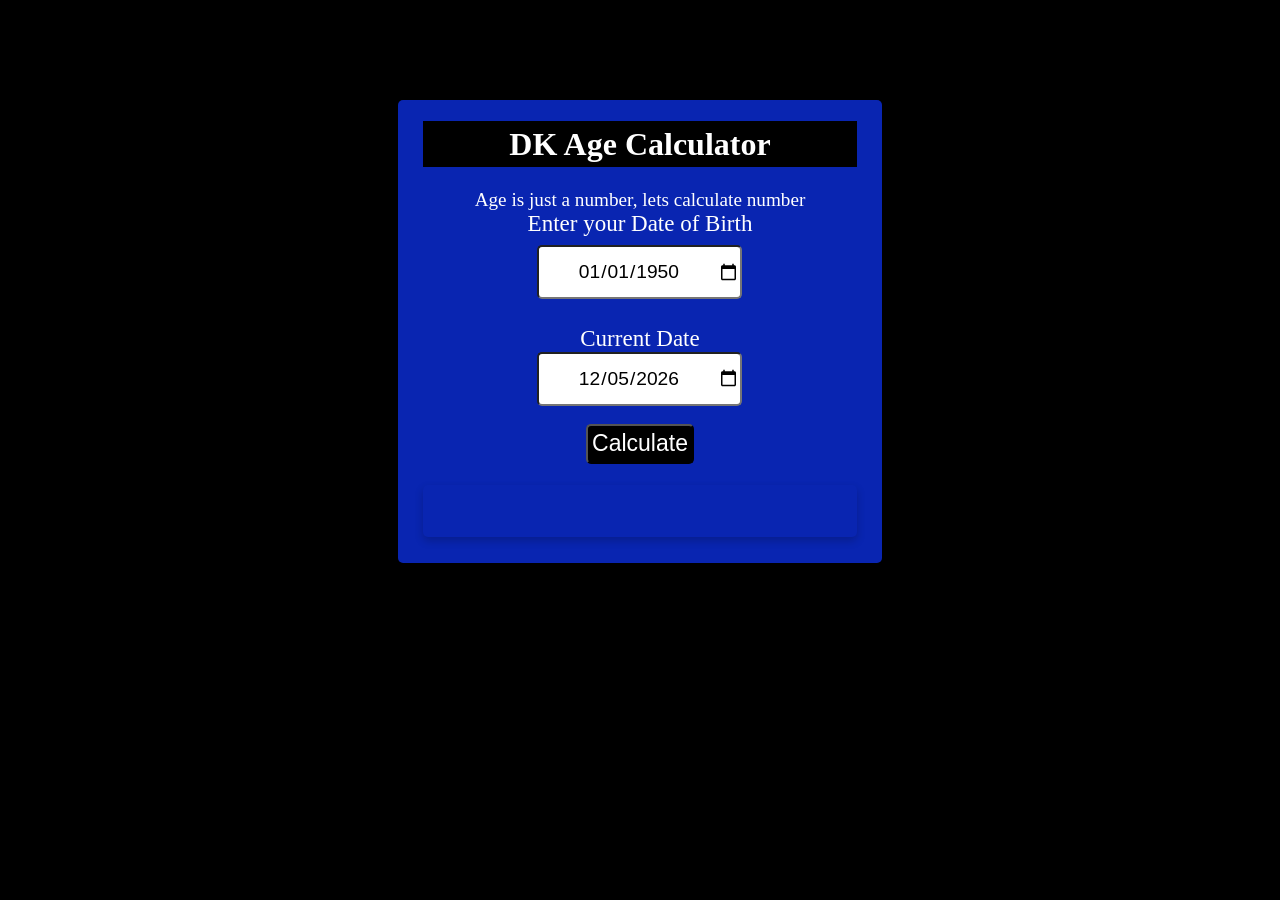
<file: ageCal-main/index.html>
<!DOCTYPE html> 
<html> 

<head> 
	<title>Age Calculator</title> 
	<link rel="stylesheet"
		href="style.css" /> 
</head> 

<body> 
	<div class="card"> 
		<header> 
			<h1>DK Age Calculator</h1> <span>Age is just a number, lets calculate number</span> 
		</header> 

		<div> 
			<label>Enter your Date of Birth</label> 

			<input id="inputDob"
				type="date"
				value="1950-01-01" /> 
		</div> 
		<br /> 

		<!-- Take the date from which age is to be calculated -->
		<div> 
			<label>Current Date</label><br> 
			<input id="cdate"
				type="date"
				value="" /> 
		</div> 
		<br /> 

		<button type="button"
				onclick="getDOB()"> 
			Calculate 
		</button> 
		<br /> 
		<div id="currentAge" style="color: white;"></div> 
		<script src="script.js"></script> 
	</div> 
</body> 

</html>
</file>
<file: ageCal-main/style.css>
/* Setting alignment and fonts */
body { 
	display: flex; 
	text-align: center; 
	justify-content: center;
	margin-top: 100px;
	background-color: black;
	/* font-family: 
	"Gill Sans", "Gill Sans MT", Calibri, "Trebuchet MS", 
		sans-serif;  */
} 

/* Defining card properties */
.card { 
	background-color: rgba(12, 46, 217, 0.817);
	min-width: 30%; 
	box-shadow: 0 4px 8px 0 rgba(0, 0, 0, 0.2); 
	transition: 0.3s; 
	border-radius: 5px; 
	margin: auto; 
	padding: 2%; 
	padding-top: 0%; 
} 

header { 
	font-size: larger; 
} 

header h1 { 
	/* background-color: rgb(231, 231, 231);  */
	background-color: black;
	color: white;
	/* color: rgb(124, 128, 0);  */
	font-size: xx-large; 
	padding: 1%; 
} 

/* Setting font and margin for text before input box */
label { 
	font-size: 23px;
	margin: 2%; 
	color: white;
} 
span{
	color: white;
	margin-bottom: 5px;
}
button { 
	font-size: 23px;
	padding: 1%; 
	background-color: black;
	color: white;
	border-radius: 5px;
	cursor: pointer;
} 

input { 
	border-radius: 5px;
	width: 200px; 
	height: 50px; 
	font-size: larger; 
	font-family: Arial, Helvetica, sans-serif; 
	text-align: center; 
} 

#inputDob { 
	margin: 2%; 
} 

p { 
	font-size: larger; 
	margin: 5%; 
} 

#currentAge { 
	min-width: 30%; 
	box-shadow: 0 4px 8px 0 rgba(0, 0, 0, 0.2); 
	transition: 0.3s; 
	border-radius: 5px; 
	margin: auto; 
	margin-top: 5%; 
	padding: 5%; 
	padding-top: 7%; 
	font-size: larger; 
}
</file>
